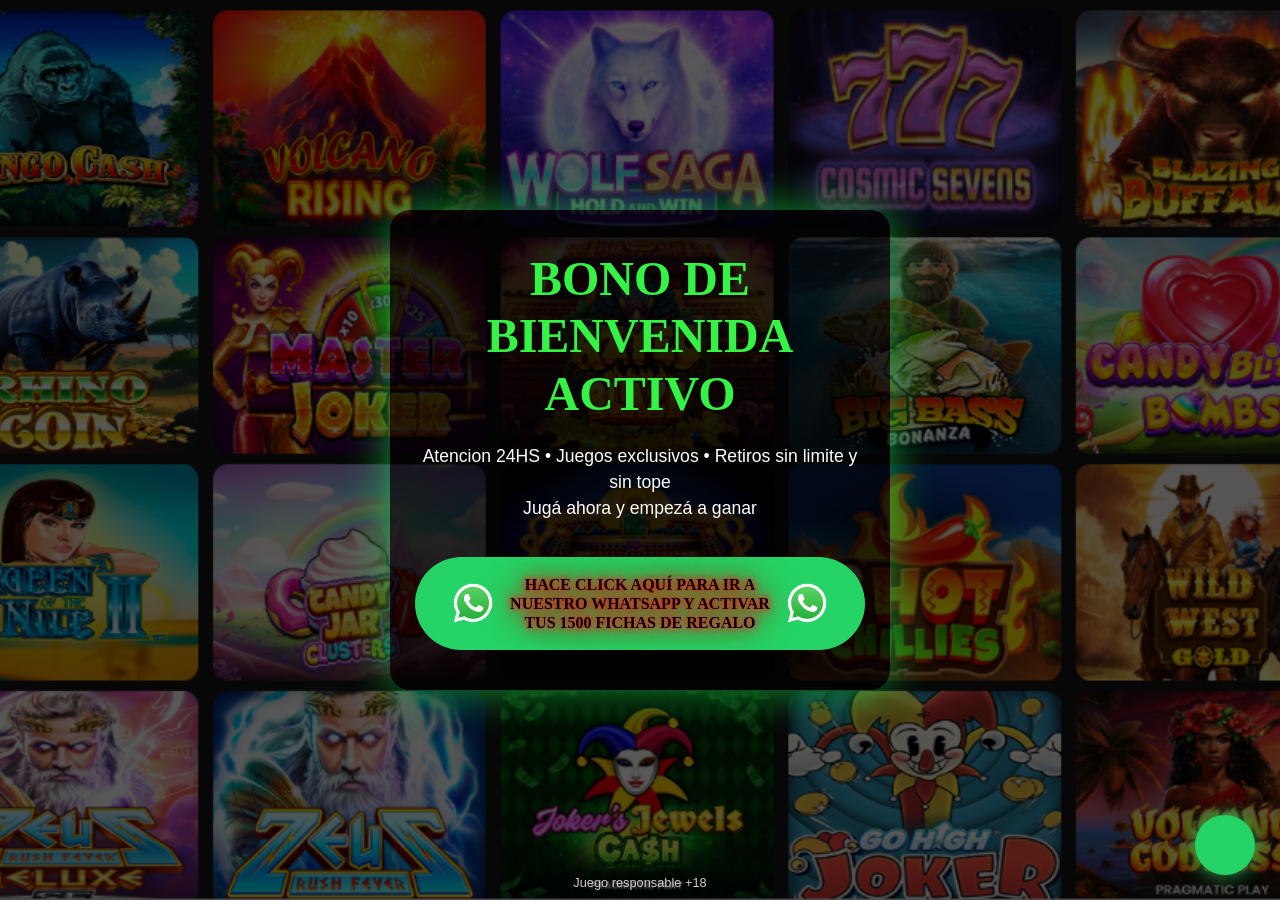
<file: index.html>
<!DOCTYPE html>
<html lang="es">
<head>
    <meta charset="UTF-8">
    <meta name="viewport" content="width=device-width, initial-scale=1.0">
    <title>Casino Online</title>

    <!-- Meta Pixel Code -->
    <script>
    !function(f,b,e,v,n,t,s)
    {if(f.fbq)return;n=f.fbq=function(){n.callMethod?
    n.callMethod.apply(n,arguments):n.queue.push(arguments)};
    if(!f._fbq)f._fbq=n;n.push=n;n.loaded=!0;n.version='2.0';
    n.queue=[];t=b.createElement(e);t.async=!0;
    t.src=v;s=b.getElementsByTagName(e)[0];
    s.parentNode.insertBefore(t,s)}(window, document,'script',
    'https://connect.facebook.net/en_US/fbevents.js');
    
    fbq('init', '1283857183656186');
    // Evento base PageView con código de prueba
    fbq('track', 'PageView', {}, {test_event_code: 'TEST99129'});
    </script>
    <noscript>
        <img height="1" width="1" style="display:none"
             src="https://www.facebook.com/tr?id=1283857183656186&ev=PageView&noscript=1" />
    </noscript>
    <!-- End Meta Pixel Code -->

    <!-- FUENTES -->
    <link href="https://fonts.googleapis.com/css2?family=Play..." rel="stylesheet">

    <!-- ICONOS -->
    <link rel="stylesheet" href="https://cdnjs.cloudflare...">

    <!-- CSS -->
    <link rel="stylesheet" href="stylo.css">
</head>
<body>

    <main class="container">
        <h1> BONO DE BIENVENIDA ACTIVO </h1>
        <p>
            Atencion 24HS • Juegos exclusivos • Retiros sin limite y sin tope <br>
            Jugá ahora y empezá a ganar
        </p>

        <!-- Botón principal de WhatsApp -->
        <a href="https://wa.me/5491176808843?text=Hola%20quiero%20reclamar%20mis%201500%20extras%20de%20bienvenida" 
           class="btn-wp" 
           onclick="enviarEventos(event, this.href)">
            <img src="./imagenes/whatsapp.svg.png" class="wp-icon left" alt="WhatsApp">

            <span class="btn-text">
                HACE CLICK AQUÍ PARA IR A<br>
                NUESTRO WHATSAPP Y ACTIVAR<br>
                TUS 1500 FICHAS DE REGALO
            </span>

            <img src="./imagenes/whatsapp.svg.png" class="wp-icon right" alt="WhatsApp">
        </a>
    </main>

    <!-- BOTÓN WHATSAPP FLOTANTE -->
    <a href="https://wa.me/5491176808843?text=Hola%20quiero%20mas%20informacion"
       class="wp-float"
       onclick="enviarEventos(event, this.href)">
        <i class="fab fa-whatsapp"></i>
    </a>

    <footer>
        Juego responsable +18
    </footer>

    <!-- SCRIPT PARA DISPARAR LEAD Y PURCHASE ANTES DE ABRIR WHATSAPP -->
    <script>
        function enviarEventos(event, url) {
            event.preventDefault(); // Pausa brevemente la apertura del enlace

            // 1. Dispara evento Lead
            fbq('track', 'Lead', {}, {test_event_code: 'TEST99129'});

            // 2. Dispara evento Purchase
            fbq('track', 'Purchase', {
                value: 0.00, 
                currency: 'ARS'
            }, {test_event_code: 'TEST99129'});

            // Redirige a WhatsApp dando 400ms a Meta para registrar ambos eventos
            setTimeout(function() {
                window.open(url, '_blank');
            }, 400);
        }
    </script>

</body>
</html>
</file>
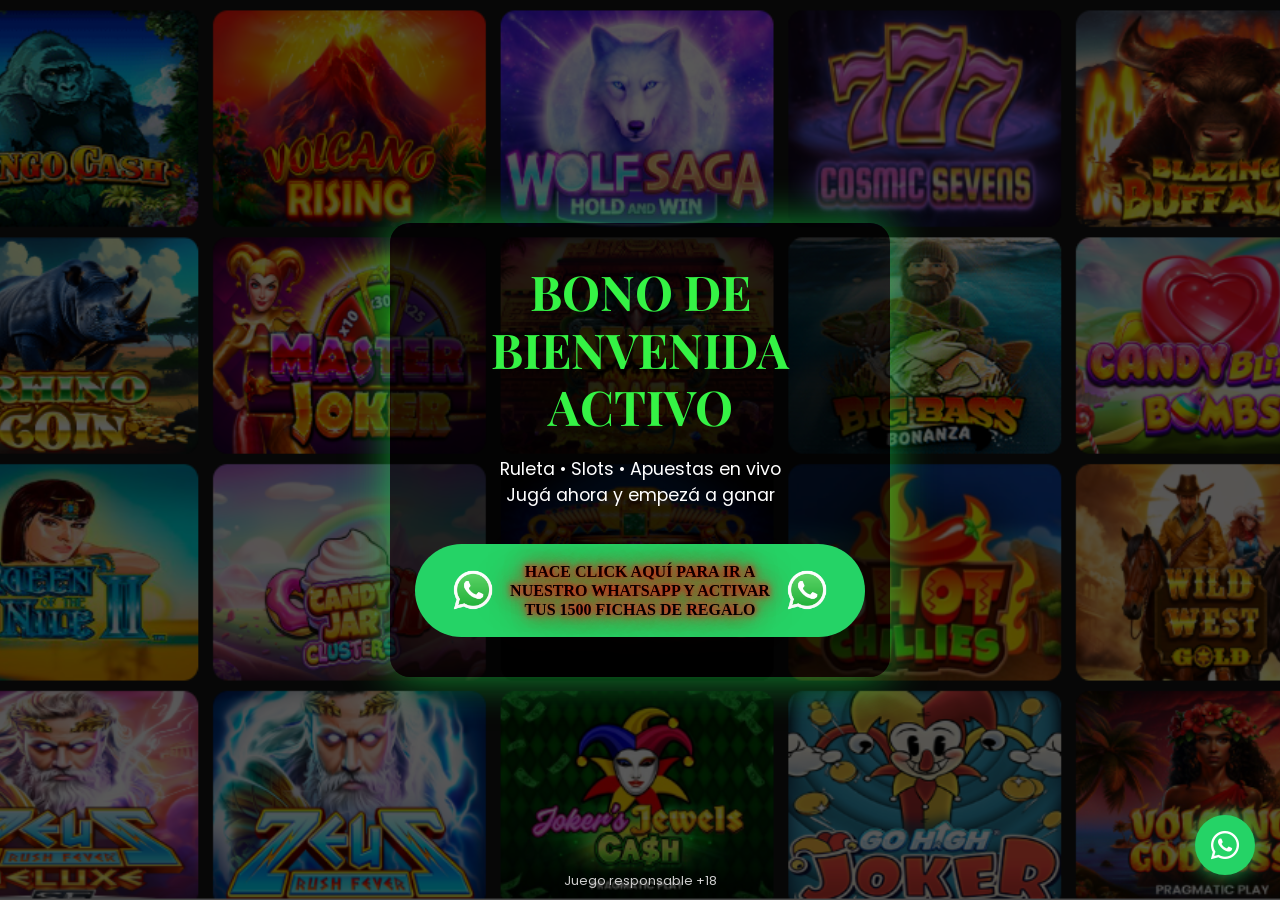
<file: inicio.html>
<!DOCTYPE html>
<html lang="es">
<head>
    <meta charset="UTF-8">
    <title>Casino Online</title>
    <meta name="viewport" content="width=device-width, initial-scale=1.0">

    <!-- FUENTES -->
    <link href="https://fonts.googleapis.com/css2?family=Playfair+Display:wght@600&family=Poppins:wght@400;600&display=swap" rel="stylesheet">

    <!-- ICONOS -->
    <link rel="stylesheet" href="https://cdnjs.cloudflare.com/ajax/libs/font-awesome/6.5.0/css/all.min.css">

    <!-- CSS -->
    <link rel="stylesheet" href="./stylo.css">
</head>
<body>

    <main class="container">
        <h1> BONO DE BIENVENIDA ACTIVO </h1>
        <p>
            Ruleta • Slots • Apuestas en vivo <br>
            Jugá ahora y empezá a ganar
        </p>

  <a href="https://wa.me/1171037038" class="btn-wp">
  <img src="./imagenes/whatsapp.svg.png" class="wp-icon left" alt="WhatsApp">

  <span class="btn-text">
    HACE CLICK AQUÍ PARA IR A<br>
    NUESTRO WHATSAPP Y ACTIVAR<br>
    TUS 1500 FICHAS DE REGALO
  </span>

  <img src="./imagenes/whatsapp.svg.png" class="wp-icon right" alt="WhatsApp">
</a>
    </main>

    <!-- BOTÓN WHATSAPP FLOTANTE -->
    <a 
        href="https://wa.me/5491171037038"
        target="_blank"
        class="wp-float">
        <i class="fab fa-whatsapp"></i>
    </a>

    <footer>
        Juego responsable +18
    </footer>

</body>
</html>
</file>
<file: stylo.css>
* {
    margin: 0;
    padding: 0;
    box-sizing: border-box;
}

/* BODY */
body {
    min-height: 100vh;
    font-family: 'Poppins', sans-serif;
    position: relative;
    display: flex;
    align-items: center;
    justify-content: center;
    color: white;
    overflow-x: hidden;
}

/* FONDO */
body::before {
    content: "";
    position: absolute;
    inset: 0;
    background: url("./imagenes/fondo.png") no-repeat center center;
    background-size: cover;
    z-index: 0;
}

/* OSCURECER FONDO */
body::after {
    content: "";
    position: absolute;
    inset: 0;
    background: rgba(0, 0, 0, 0.65);
    z-index: 0;
}

/* CONTENEDOR PRINCIPAL */
.container {
    position: relative;
    z-index: 1;
    text-align: center;
    padding: 40px 25px;
    border-radius: 20px;
    max-width: 500px;
    width: 90%;
    background: rgba(0, 0, 0, 0.6);
    box-shadow: 0 0 45px rgba(25, 243, 80, 0.6);
}

/* TITULO */
h1 {
    font-family: 'Playfair Display', serif;
    font-size: clamp(28px, 5vw, 48px);
    line-height: 1.2;
    color: #35f345;
    margin-bottom: 20px;
    text-align: center;
    white-space: normal;
    overflow: visible;
    word-break: break-word;
    animation: neonGlow 1.8s infinite alternate;
}

/* TEXTO */
p {
    font-size: 1.1rem;
    margin-bottom: 35px;
    line-height: 1.5;
}

/* BOTÓN DE WHATSAPP */
.btn-wp {
    display: flex;
    align-items: center;
    justify-content: center;
    gap: 16px;
    background: #25D366;
    color: #050101;
    text-align: center;
    padding: 18px 24px;
    border-radius: 50px;
    text-decoration: none;
    font-weight: 700;
    line-height: 1.2;
    font-family: 'Leon', serif;
    text-shadow:
        0 0 5px #ee2222,
        0 0 10px #ee2222,
        0 0 20px #ee2222,
        0 0 40px #ee2222;
    animation: floatBtn 2.5s ease-in-out infinite;
    transition: transform 0.3s ease;
}

.btn-wp:hover {
    transform: scale(1.05);
}

.wp-icon {
    width: 42px;
    height: 42px;
    flex-shrink: 0;
}

/* WHATSAPP FLOTANTE */
.wp-float {
    position: fixed;
    bottom: 25px;
    right: 25px;
    width: 60px;
    height: 60px;
    background: #25d366;
    color: white;
    border-radius: 50%;
    display: flex;
    align-items: center;
    justify-content: center;
    font-size: 2rem;
    text-decoration: none;
    box-shadow: 0 0 20px rgba(37, 211, 102, 0.8);
    z-index: 10;
    animation: float 1.8s infinite;
}

/* FOOTER */
footer {
    position: absolute;
    bottom: 10px;
    font-size: 0.8rem;
    color: #ccc;
    z-index: 1;
}

/* ANIMACIONES */
@keyframes neonGlow {
    from {
        text-shadow:
            0 0 5px #f33535,
            0 0 10px #f33535,
            0 0 20px #f33535,
            0 0 40px #f33535;
    }
    to {
        text-shadow:
            0 0 10px #f33535,
            0 0 20px #f33535,
            0 0 40px #f33535,
            0 0 80px #f33535;
    }
}

@keyframes floatBtn {
    0%, 100% { transform: translateY(0); }
    50% { transform: translateY(-6px); }
}

@keyframes float {
    0%, 100% { transform: translateY(0); }
    50% { transform: translateY(-6px); }
}

/* 📱 RESPONSIVE */
@media (max-width: 480px) {
    h1 {
        font-size: 2rem;
    }

    p {
        font-size: 0.95rem;
    }

    .btn-wp {
        gap: 10px;
        padding: 14px 18px;
        font-size: 0.95rem;
    }

    .wp-icon {
        width: 32px;
        height: 32px;
    }

    .wp-float {
        width: 50px;
        height: 50px;
        font-size: 1.6rem;
    }
}
</file>
